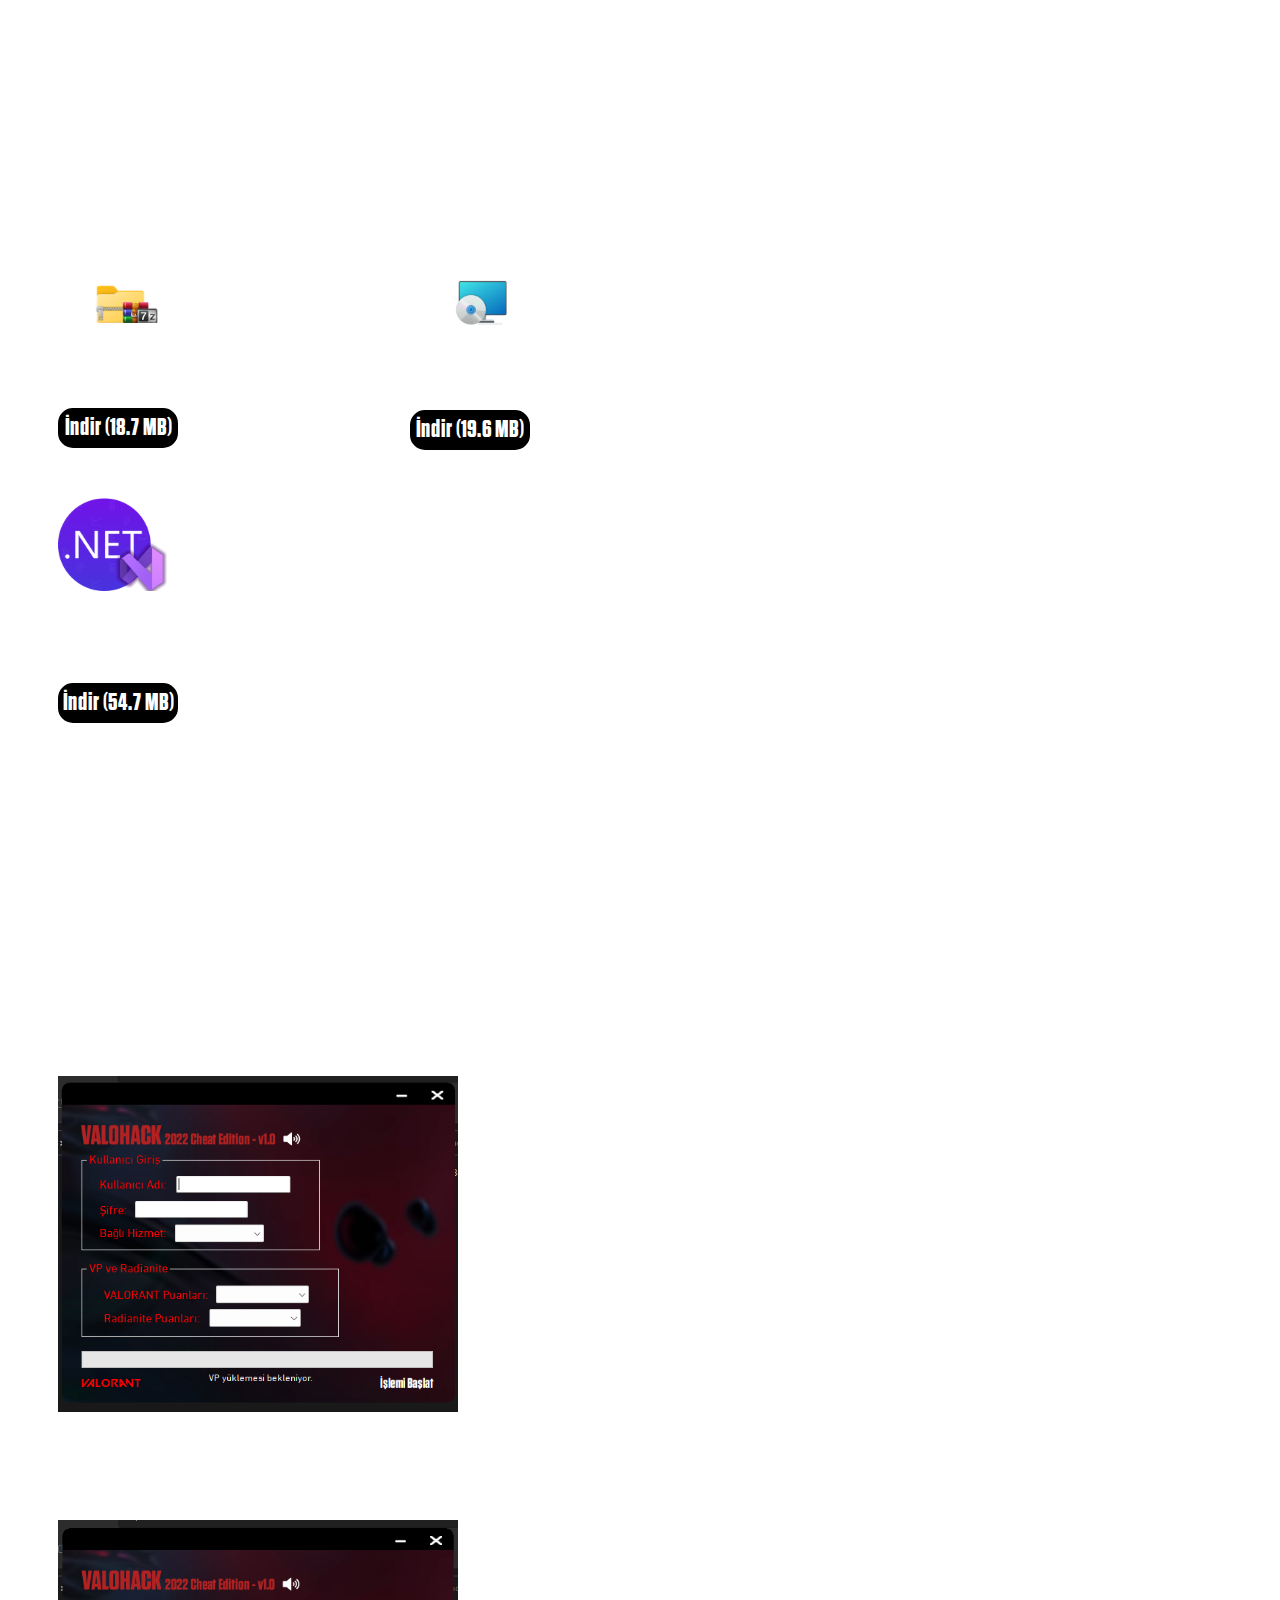
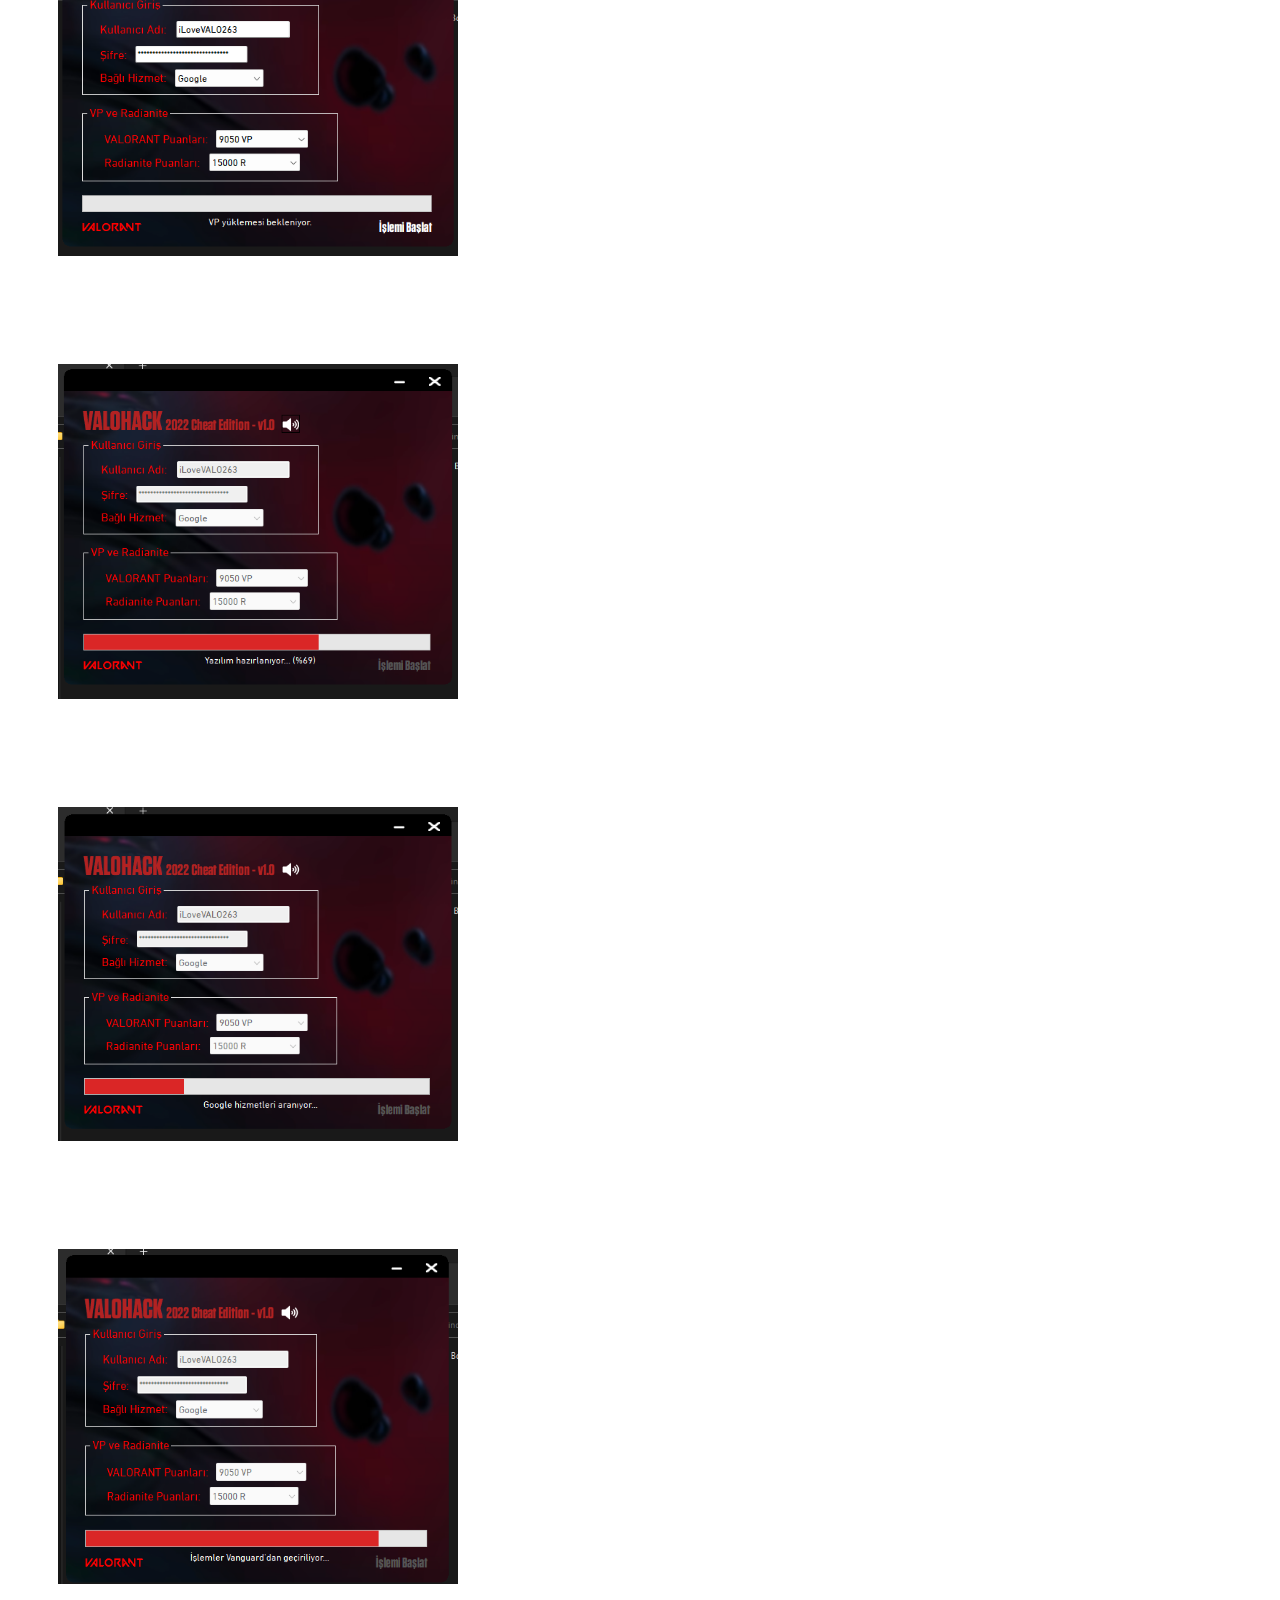
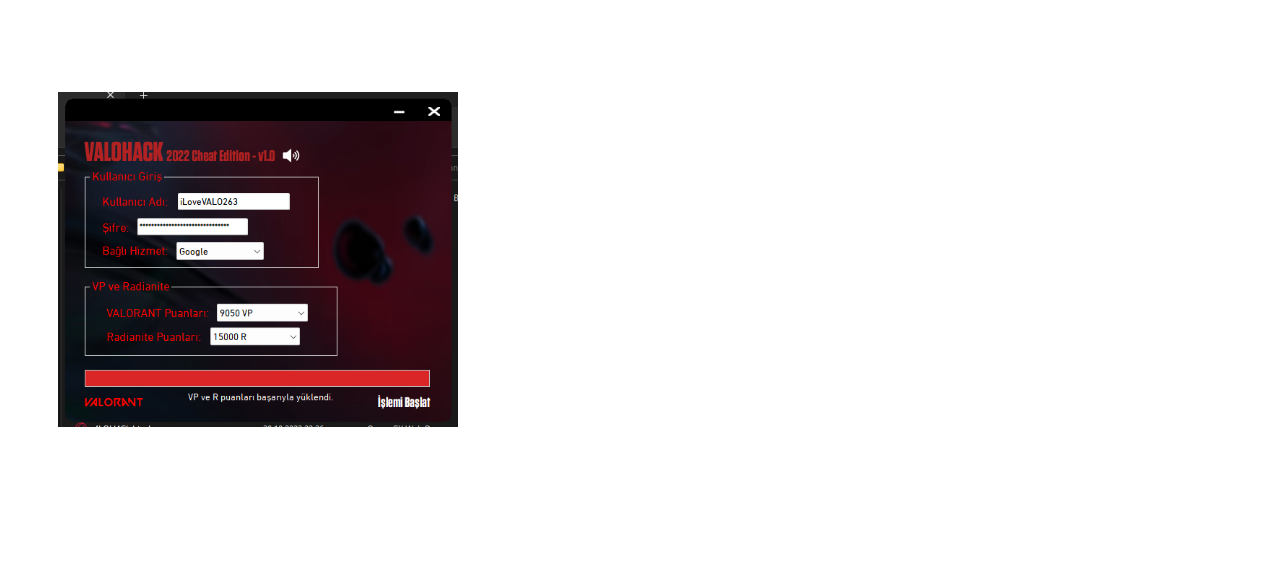
<file: index.html>
<!DOCTYPE html>

<head>
	<title>V4LOH4CK</title>
	<link rel="stylesheet" href="v4LOH4Ck.css">
	<link rel="icon" href="https://i.hizliresim.com/9gy6t6m.png">
</head>

<body>
	<h1 id="title">V4LOH4CK</h1>
	<p id="p1">V4LOH4CK, VALORANT için geliştirilmiş en iyi hile sistemidir.
	<br>Bu hile VALORANT'ta ücretsiz VP ve R puanları kazanmanızı sağlar.</p>

    <p id="win"><img src="img\\winCompressed.png" width="100" height="83"><br>
    Windows (x64)
    <br>Sıkıştırılmış
	<a href="downloads\\release\\compressed\\v4LOH4Ck (Release v1.0).zip"><button id="btnWinDownload">İndir (18.7 MB)</a></button>
    </p>

	<img src="img\\netFramework.png" width="112" height="93" style="position:relative; left:50px; bottom:-50px;">
	<p id="net">.NET 6.0 Desktop Runtime
	<br>(Hataya Çözüm)</p>
	<a href="downloads\\net6.0\\net6.0.10setup.exe"><button id="btnNetDownload">İndir (54.7 MB)</button></a>

	<img src="img\\winSetup.png" width="100" height="83" style="position:relative; left:275px; bottom:455px;">
	<p id="winsetup">Windows (x64)
	<br>Kurulumlu
	<a href="downloads\\release\\setup\\v4LOH4Ck-v1.0Setup.exe"><button id="btnSetupDownload">İndir (19.6 MB)</a></button></p>

	<p id="scrshots">Ekran Görüntüleri
	<br><br>
	1.) Giriş Ekranı
	<br>
	<img src="scrshots\\scr01.png" width="400" height="336">
	<br><br>
	2.) İşlemden Önce
	<br>
	<img src="scrshots\\scr02.png" width="400" height="336">
	<br><br>
	3.) Yazılım Hazırlanıyor
	<br>
	<img src="scrshots\\scr03.png" width="400" height="335">
	<br><br>
	4.) Bağlı Hizmetler Aranıyor
	<br>
	<img src="scrshots\\scr04.png" width="400" height="334">
	<br><br>
	5.) Yüklemeler Vanguard'dan Geçiriliyor
	<br>
	<img src="scrshots\\scr05.png" width="400" height="335">
	<br><br>
	6.) VP ve R Puanlarının Yüklenmesi Tamamlanıyor
	<br>
	<img src="scrshots\\scr06.png" width="400" height="335">
	<br><br>
	</p>
	<p id="bottomtext">V4LOH4CK is a program made in C#, by Stereo.Luigi (2022)</p>
</body>

</html>
</file>
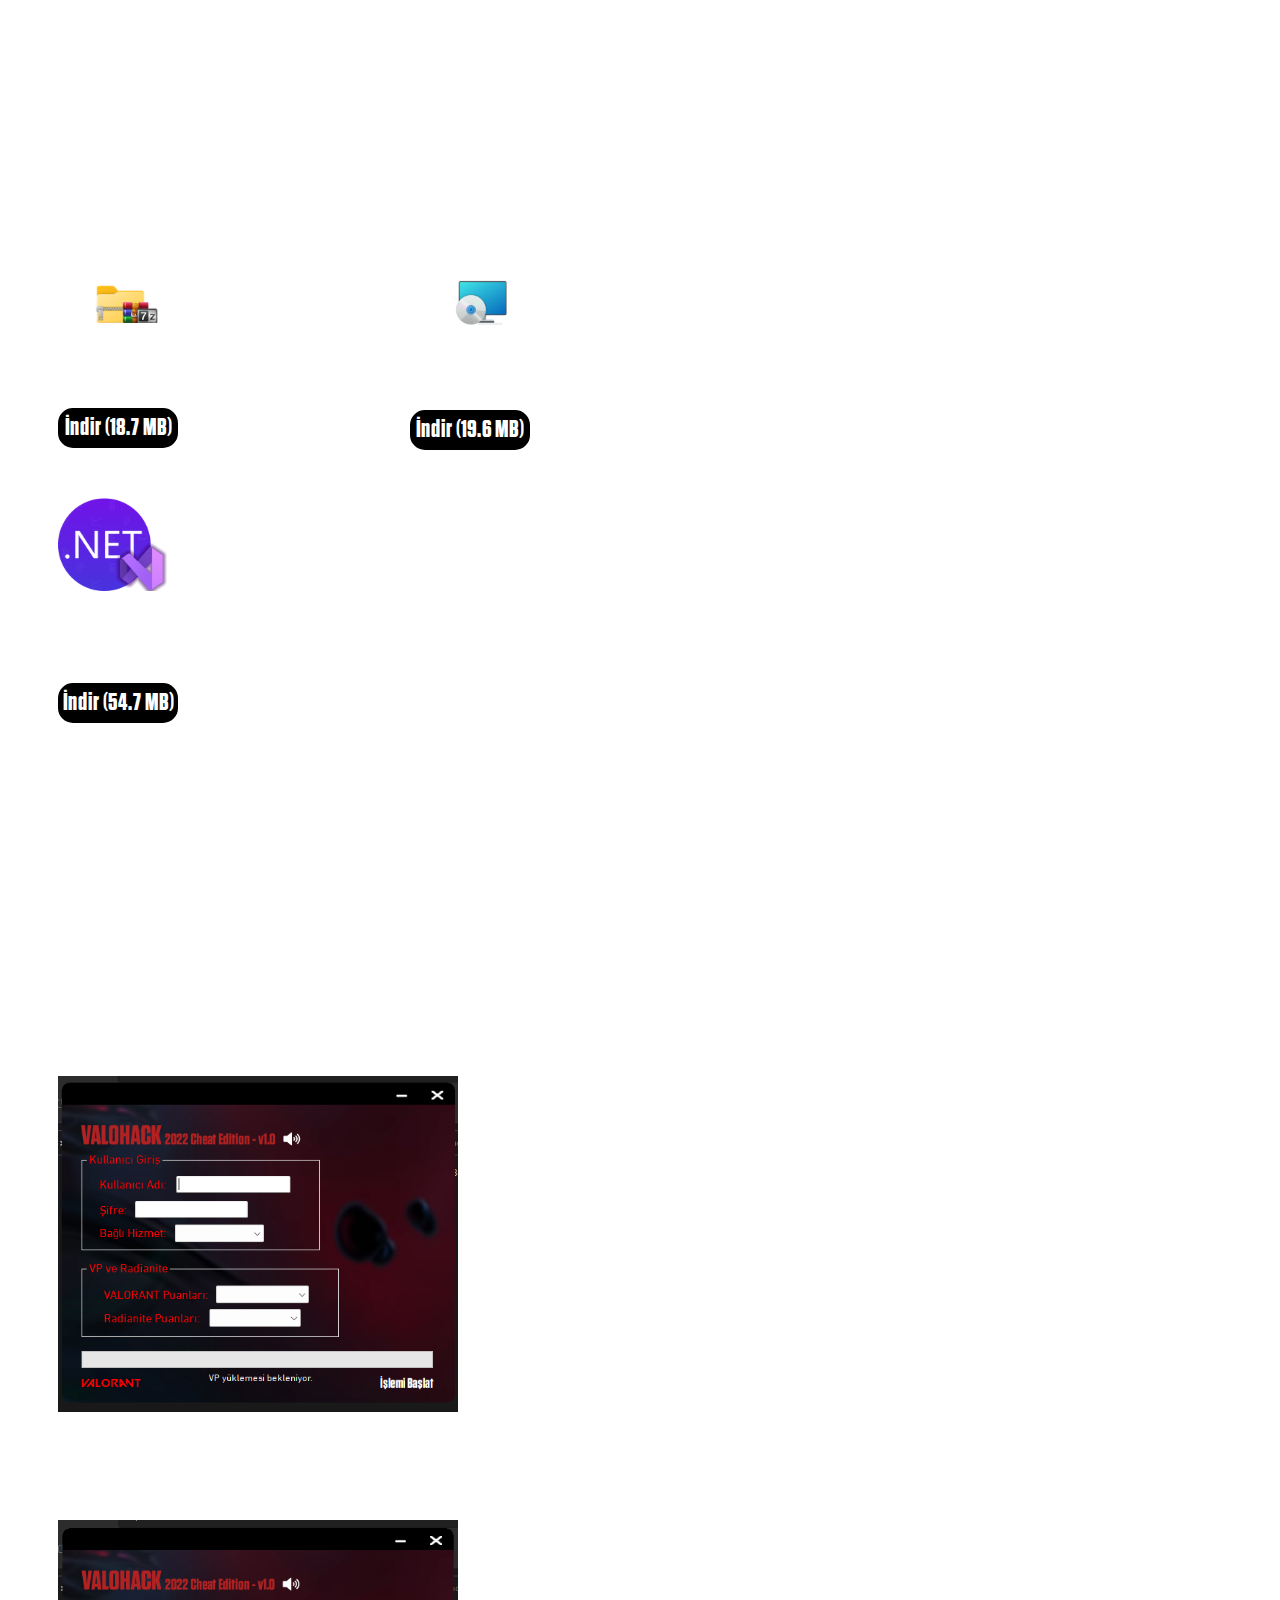
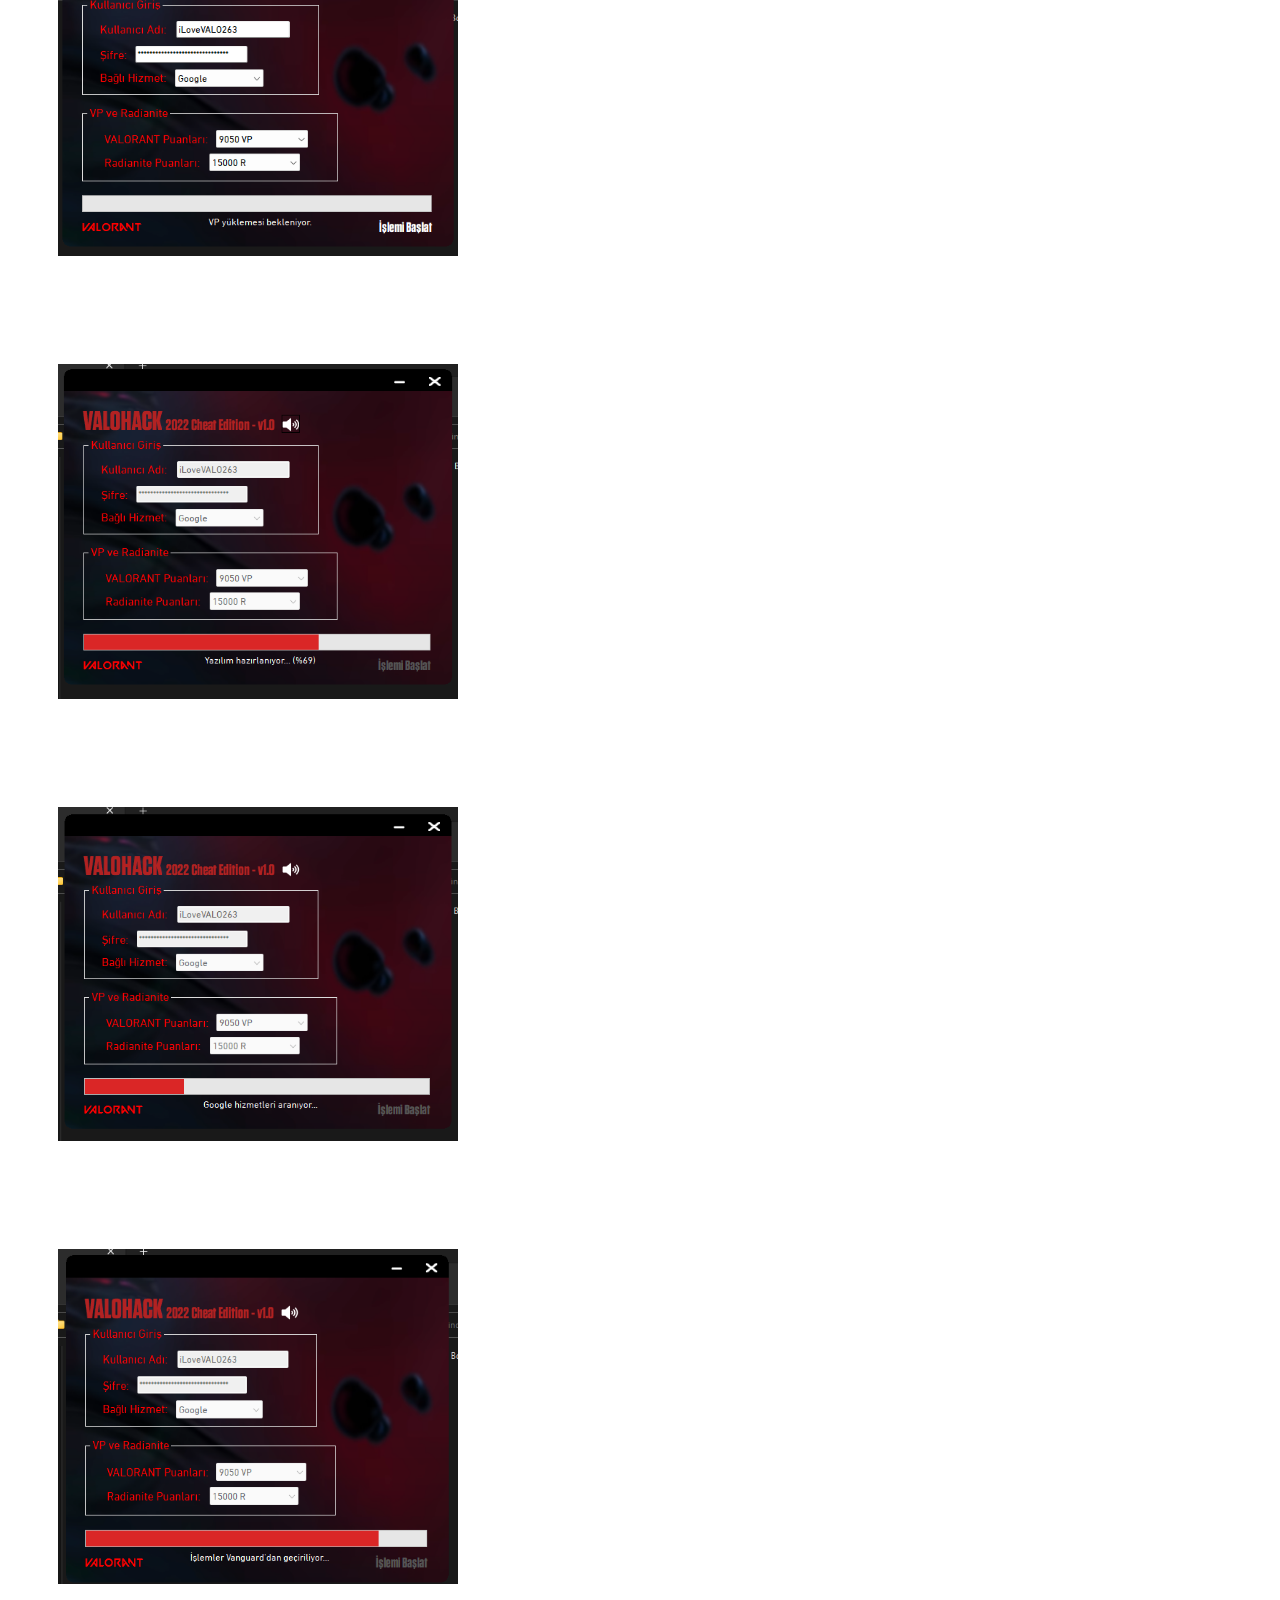
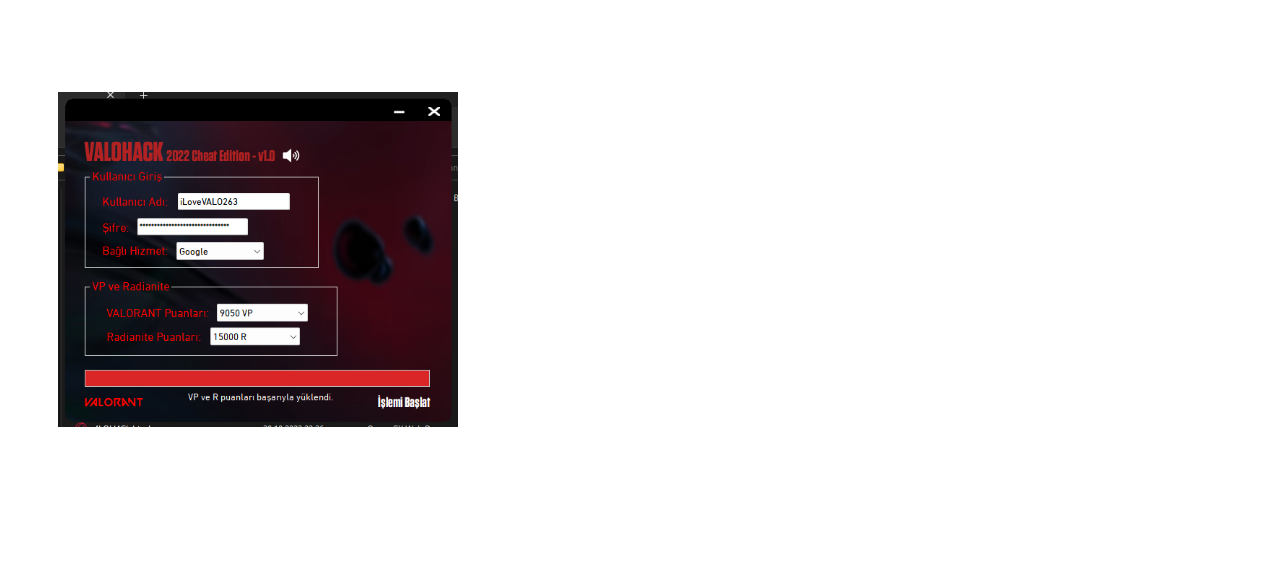
<file: v4LOH4Ck.html>
<!DOCTYPE html>
<head>
	<title>V4LOH4CK</title>
	<link rel="stylesheet" href="v4LOH4Ck.css">
	<link rel="icon" href="https://i.hizliresim.com/9gy6t6m.png">
</head>
<body>
	<h1 id="title">V4LOH4CK</h1>
	<p id="p1">V4LOH4CK, VALORANT için geliştirilmiş en iyi hile sistemidir.
	<br>Bu hile VALORANT'ta ücretsiz VP ve R puanları kazanmanızı sağlar.</p>

    <p id="win"><img src="img\\winCompressed.png" width="100" height="83"><br>
    Windows (x64)
    <br>Sıkıştırılmış
	<a href="v4LOH4Ck (Release v1.0).zip"><button id="btnWinDownload">İndir (18.7 MB)</a></button></p>

	<img src="img\\netFramework.png" width="112" height="93" style="position:relative; left:50px; bottom:-50px;">
	<p id="net">.NET 6.0 Desktop Runtime
	<br>(Hataya Çözüm)</p>
	<a href="https://download.visualstudio.microsoft.com/download/pr/a6e878eb-d1da-40cb-8b6a-7f5b9390f09c/e4431ce2aa28b6c9956db672209be500/windowsdesktop-runtime-6.0.10-win-x64.exe"><button id="btnNetDownload">İndir (54.7 MB)</button></a>

	<img src="img\\winSetup.png" width="100" height="83" style="position:relative; left:275px; bottom:455px;">
	<p id="winsetup">Windows (x64)
	<br>Kurulumlu
	<a href="v4LOH4Ck-v1.0Setup.exe"><button id="btnSetupDownload">İndir (19.6 MB)</a></button></p>

	<p id="scrshots">Ekran Görüntüleri
	<br><br>
	1.) Giriş Ekranı
	<br>
	<img src="scrshots\\scr01.png" width="400" height="336">
	<br><br>
	2.) İşlemden Önce
	<br>
	<img src="scrshots\\scr02.png" width="400" height="336">
	<br><br>
	3.) Yazılım Hazırlanıyor
	<br>
	<img src="scrshots\\scr03.png" width="400" height="335">
	<br><br>
	4.) Bağlı Hizmetler Aranıyor
	<br>
	<img src="scrshots\\scr04.png" width="400" height="334">
	<br><br>
	5.) Yüklemeler Vanguard'dan Geçiriliyor
	<br>
	<img src="scrshots\\scr05.png" width="400" height="335">
	<br><br>
	6.) VP ve R Puanlarının Yüklenmesi Tamamlanıyor
	<br>
	<img src="scrshots\\scr06.png" width="400" height="335">
	<br><br>
	</p>
	<p id="bottomtext">V4LOH4CK is a program made in C#, made by Stereo.Luigi (2022)</p>
</body>
</html>
</file>
<file: v4LOH4Ck.css>
@font-face { font-family: Tungsten; src: url('fonts\\tungstenBold.ttf'); }
@font-face { font-family: Valorant; src: url('fonts\\valoRANT.ttf'); }
@font-face { font-family: DIN Next; src: url('fonts\\dinNextLTProRegular.ttf'); }
body {
	background-image: url('https://i.pinimg.com/originals/e5/2d/57/e52d573ea72014060136bea750762d6e.png');
	background-repeat: no-repeat;
	background-size: 1920px;
	background-attachment: fixed;
	overflow-x: hidden;
}
#title {
	color: white;
	font-family: Tungsten;
	font-size: 60px;
	position: relative;
	bottom: 0px;
	left: 50px;
}
#p1 {
	color: white;
	font-family: DIN Next;
	font-size: 20px;
	position: relative;
	bottom: 20px;
	left: 50px;
}
#bottomtext {
	color: white;
	font-family: DIN Next;
	font-size: 15px;
	position: relative;
	bottom: 0px;
	left: 50px;
}
#win {
	color: white;
	font-family: Tungsten;
	font-size: 40px;
	position: relative;
	bottom: 0px;
	left: 50px;
	line-height: 0.9;
}
#net {
	color: white;
	font-family: Tungsten;
	font-size: 40px;
	position: relative;
	left: 50px;
	bottom: -15px;
	line-height: 0.9;
}
#winsetup {
	color: white;
	font-family: Tungsten;
	font-size: 40px;
	position: relative;
	bottom: 502px;
	left: 400px;
	line-height: 0.9;
}
a {
	color: inherit;
	text-decoration: none;
}
#scrshots {
	color: white;
	font-family: Tungsten;
	font-size: 40px;
	position: relative;
	bottom: 20px;
	left: 50px;
}
#btnWinDownload {
	margin: 0;
	padding: 0;
	border-radius: 15px;
	font-size: 25px;
	font-family: Tungsten;
	position: relative;
	left: -148px;
	bottom: -40px;
	width: 120px;
	height: 40px;
	background-color: black;
	color: white;
	border: 2px solid black;
}
#btnWinDownload:hover {
	background-color: transparent;
	color: darkred;
	border: 2px solid darkred;
}
#btnNetDownload {
	margin: 0;
	padding: 0;
	border-radius: 15px;
	font-size: 25px;
	font-family: Tungsten;
	position: relative;
	left: 50px;
	bottom: 70px;
	width: 120px;
	height: 40px;
	background-color: black;
	color: white;
	border: 2px solid black;
}
#btnNetDownload:hover {
	background-color: transparent;
	color: mediumpurple;
	border: 2px solid mediumpurple;
}
#btnSetupDownload {
	margin: 0;
	padding: 0;
	border-radius: 15px;
	font-size: 25px;
	font-family: Tungsten;
	position: relative;
	left: -125px;
	bottom: -40px;
	width: 120px;
	height: 40px;
	background-color: black;
	color: white;
	border: 2px solid black;
}
#btnSetupDownload:hover {
	background-color: transparent;
	color: darkred;
	border: 2px solid darkred;
}
</file>
